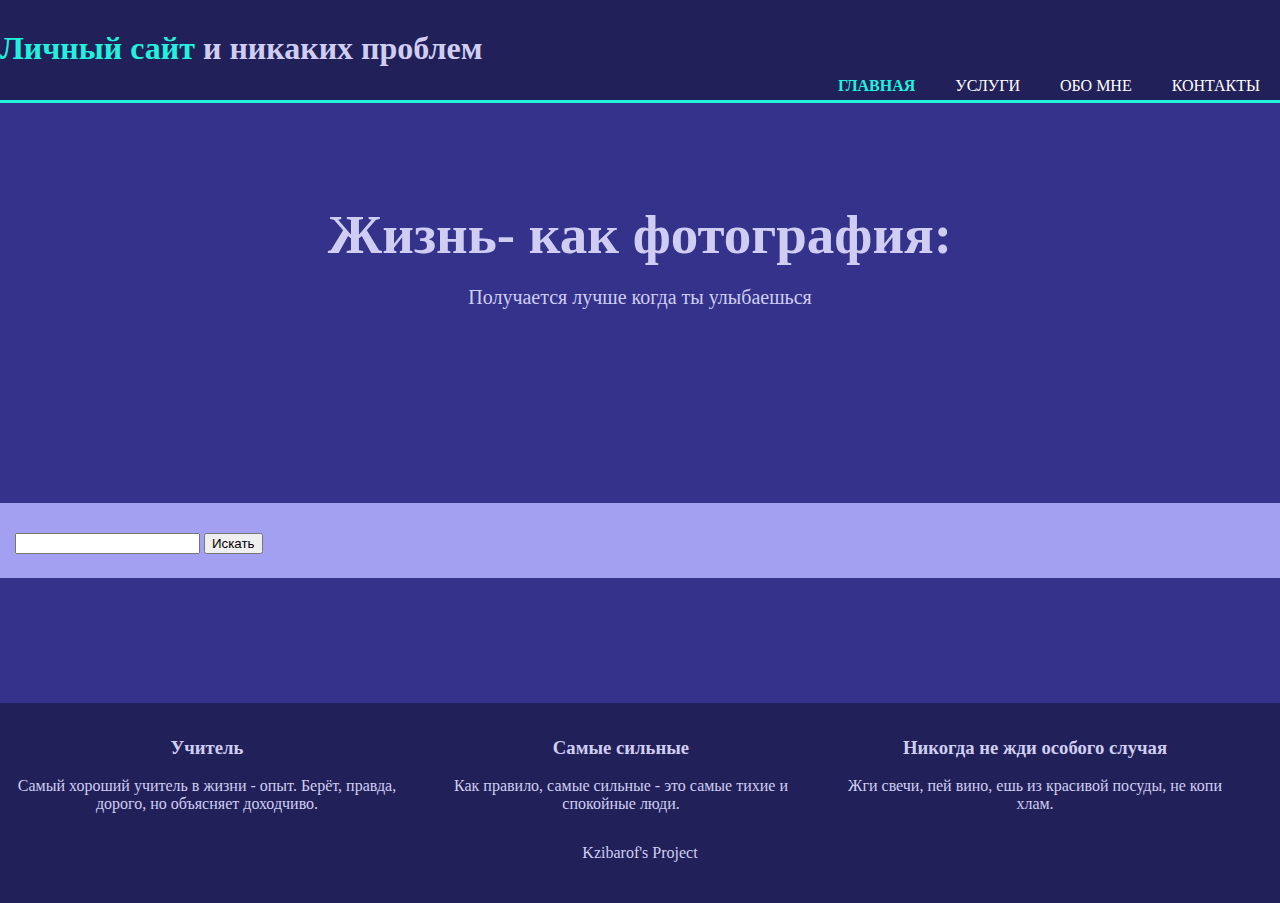
<file: index.html>
<!DOCTYPE html>
<html>
<head>
	<title>Kzibarof</title>
	<meta charset="utf-8">
	<link rel="stylesheet" type="text/css" href="style.css">
	<link rel="shortcut icon" href="ico.jpg" type="image/jpg">
</head>

<body>
	<header>
		<div class="container">
			<div>
				<h1><span class="fa fa-rocket"></span> <span class="highlight">Личный сайт</span> и никаких проблем</h1>
			</div>
			<nav>
				<ul>
					<li class="current"><a href="index.html">Главная</a></li>
					<li><a href="services.html">Услуги</a></li>
					<li><a href="about.html">Обо мне</a></li>
					<li><a href="contacts.html">Контакты</a></li>
				</ul>
			</nav>
		</div>
	</header>

	<section id="showcase">
		<div class="container">
			<h1>Жизнь- как фотография:</h1>
			<p>Получается лучше когда ты улыбаешься</p>
		</div>
	</section>

	<section id="search">
		<h1></h1>
		<div class="container">
			<form action="https://www.google.com/search" method="get">
                <input type="text" name="q">
                <button type="sublimit">Искать</button>
			</form>
		</div>
	</section>

	<section id="boxes">
		<div class="co">
			<div class="box">
				<span class="fa fa-signal fa-5x"></span>
				<h3>Учитель</h3>
				<p>Самый хороший учитель в жизни - опыт. Берёт, правда, дорого, но объясняет доходчиво.</p>
			</div>
			<div class="box">
				<span class="fa fa-photo fa-5x"></span>
				<h3>Самые сильные</h3>
				<p>Как правило, самые сильные - это самые тихие и спокойные люди.</p>
			</div>
			<div class="box">
				<span class="fa fa-cube fa-5x"></span>
				<h3>Никогда не жди особого случая</h3>
				<p> Жги свечи, пей вино, ешь из красивой посуды, не копи хлам.</p>
			</div>
		</div>
	</section>

	<footer>
		<p>Kzibarof's Project</p>
	</footer>
</body>
</html>
</file>
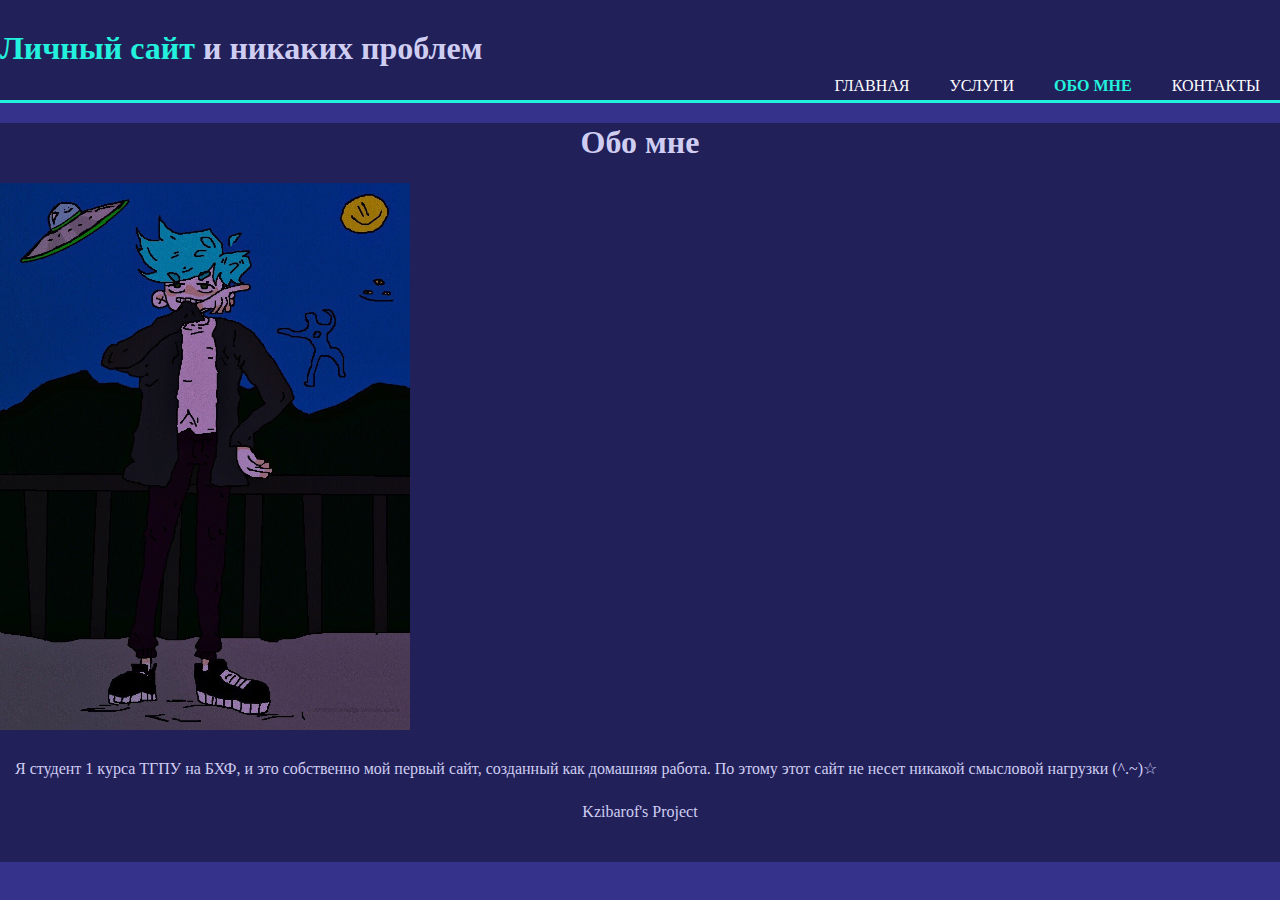
<file: about.html>
<!DOCTYPE html>
<html>
<head>
	<title>Kzibarof</title>
	<meta charset="utf-8">
	<link rel="stylesheet" type="text/css" href="style.css">
	<link rel="shortcut icon" href="ico.jpg" type="image/jpg">
</head>

<body>
	<header>
		<div class="container">
			<div>
				<h1><span class="fa fa-rocket"></span> <span class="highlight">Личный сайт</span> и никаких проблем</h1>
			</div>
			<nav>
				<ul>
					<li><a href="index.html">Главная</a></li>
					<li><a href="services.html">Услуги</a></li>
					<li class="current"><a href="about.html">Обо мне</a></li>
					<li><a href="contacts.html">Контакты</a></li>
				</ul>
			</nav>
		</div>
	</header>

	<main>
		<div class="container">
			<article id="main-col">
					<h1 class="page-title">Обо мне</h1>
					<img src="me.png">
					<p class="dark">Я студент 1 курса ТГПУ на БХФ, и это собственно мой первый сайт, созданный как домашняя работа. По этому этот сайт не несет никакой смысловой нагрузки (^.~)☆
					</p>
			</article>
		</div>
	</main>
	<footer>
		<p>Kzibarof's Project</p>
	</footer>
</body>
</html>
</file>
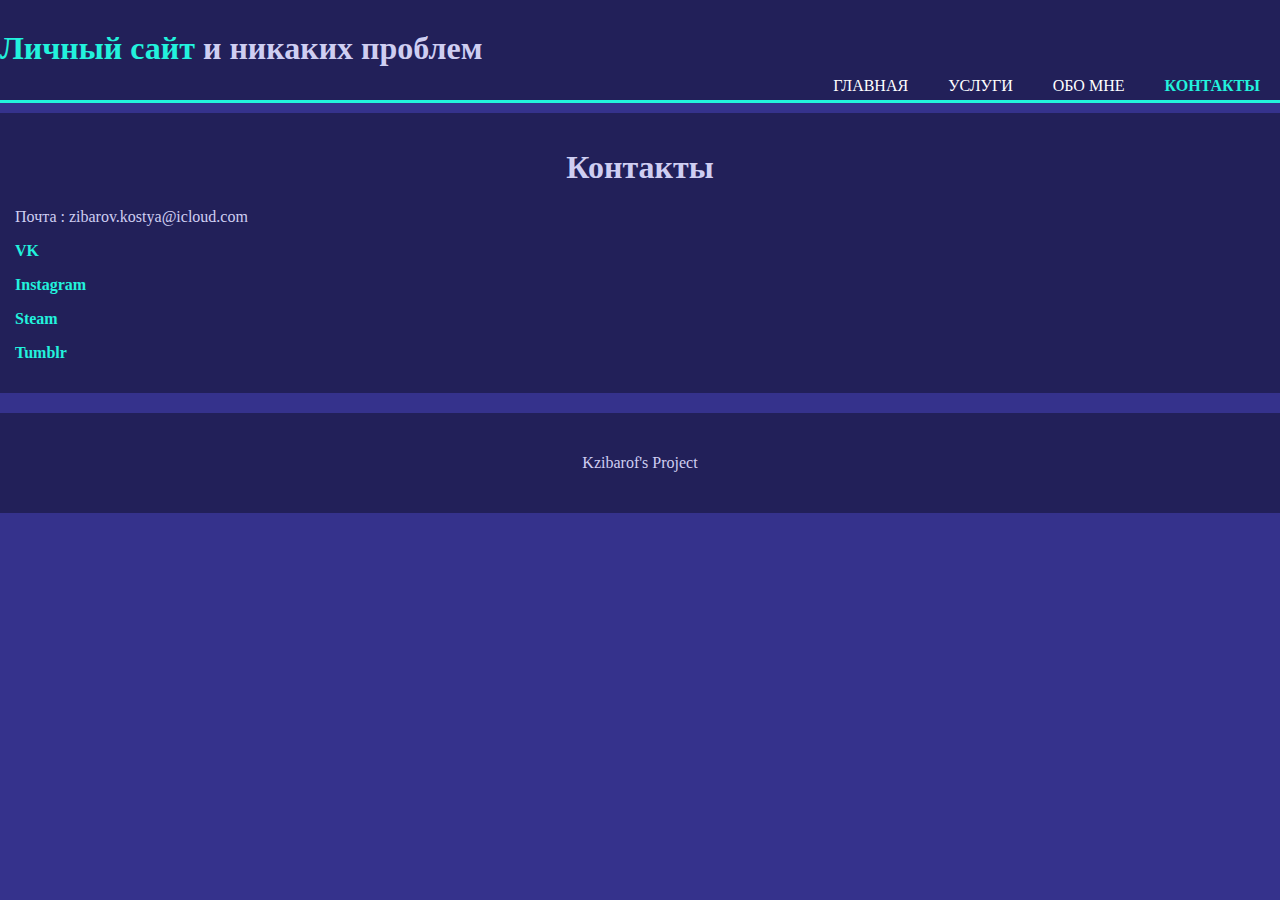
<file: contacts.html>
<html>
<head>
	<title>Kzibarof</title>
	<meta charset="utf-8">
	<link rel="stylesheet" type="text/css" href="style.css">
	<link rel="shortcut icon" href="ico.jpg" type="image/jpg">
</head>

<body>
	<header>
		<div class="container">
			<div>
				<h1><span class="fa fa-rocket"></span> <span class="highlight">Личный сайт</span> и никаких проблем</h1>
			</div>
			<nav>
				<ul>
					<li><a href="index.html">Главная</a></li>
					<li><a href="services.html">Услуги</a></li>
					<li><a href="about.html">Обо мне</a></li>
					<li class="current"><a href="contacts.html">Контакты</a></li>
				</ul>
			</nav>
		</div>
	</header>

	<main>
		<div class="dark">
				<h1 class="page-title">Контакты</h1>
				<p>Почта : zibarov.kostya@icloud.com</p>
				<p><a href="https://vk.com/kzibarof" target="_blank">VK</a></p>
				<p><a href="https://Instagram.com/kzibaroff" target="_blank">Instagram</a></p>
				<p><a href="https://steamcommunity.com/id/kzibarofs/" target="_blank">Steam</a></p>
				<p><a href="https://www.tumblr.com/blog/view/kzibarof" target="_blank">Tumblr</a></p>
		</div>
	</main>
	<footer>
		<p>Kzibarof's Project</p>
	</footer>
</body>
</html>
</file>
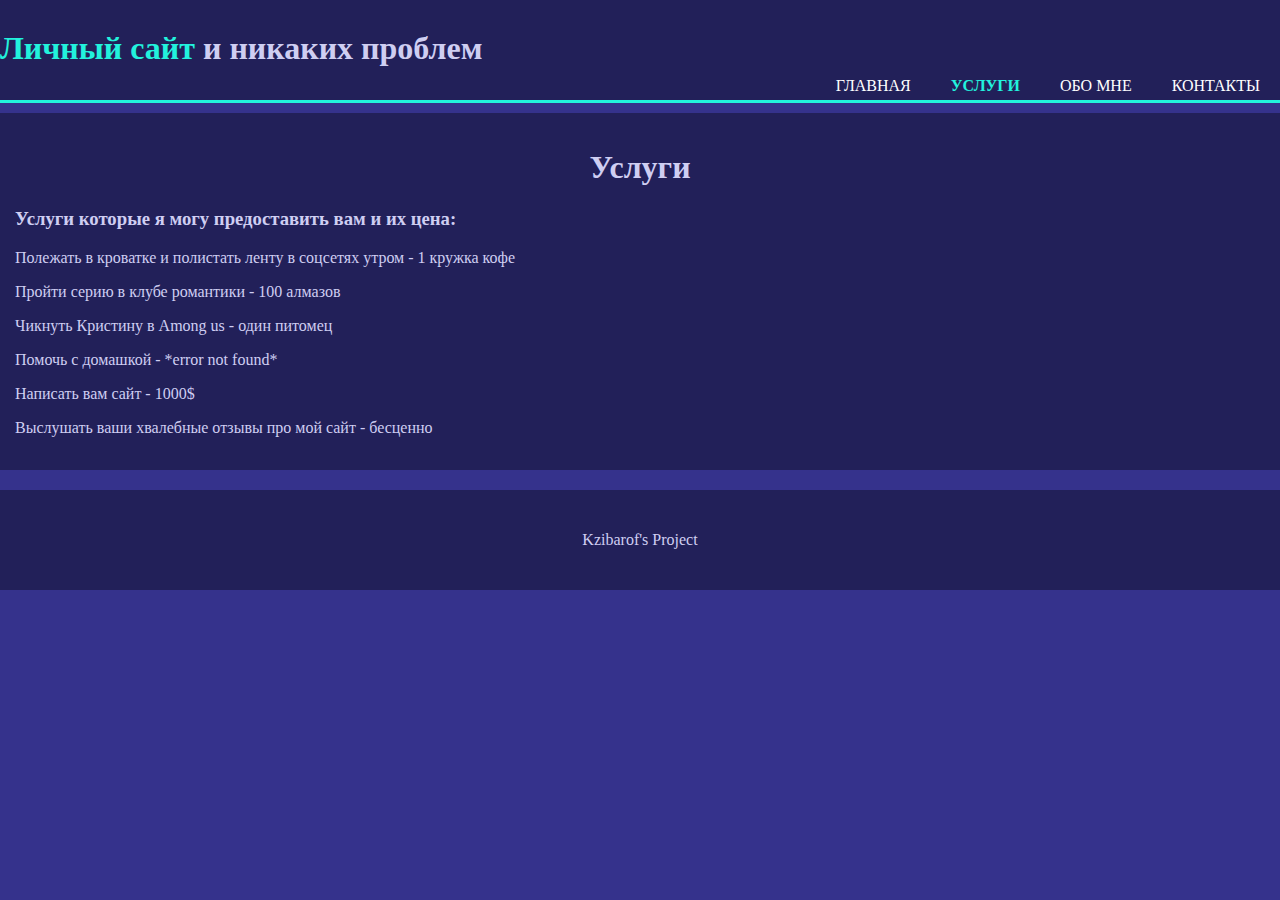
<file: services.html>
<!DOCTYPE html>
<html>
<head>
	<title>Kzibarof</title>
	<meta charset="utf-8">
	<link rel="stylesheet" type="text/css" href="style.css">
	<link rel="shortcut icon" href="ico.jpg" type="image/jpg">
</head>

<body>
	<header>
		<div class="container">
			<div>
				<h1><span class="fa fa-rocket"></span> <span class="highlight">Личный сайт</span> и никаких проблем</h1>
			</div>
			<nav>
				<ul>
					<li><a href="index.html">Главная</a></li>
					<li class="current"><a href="services.html">Услуги</a></li>
					<li><a href="about.html">Обо мне</a></li>
					<li><a href="contacts.html">Контакты</a></li>
				</ul>
			</nav>
		</div>
	</header>

	<main>
		<div class="dark">
			<article id="main-col">
				<h1 class="page-title">Услуги</h1>
				<h3>Услуги которые я могу предоставить вам и их цена:</h3>
				<p>Полежать в кроватке и полистать ленту в соцсетях утром - 1 кружка кофе</p>
				<p>Пройти серию в клубе романтики - 100 алмазов</p>
				<p>Чикнуть Кристину в Among us - один питомец</p>
				<p>Помочь с домашкой - *error not found*</p>
				<p>Написать вам сайт - 1000$</p>
				<p>Выслушать ваши хвалебные отзывы про мой сайт - бесценно</p>
				<h3></h>
			</article>
		</div>
	</main>
	<footer>
		<p>Kzibarof's Project</p>
	</footer>
</body>
</html>
</file>
<file: style.css>
body {
	font: 15/1.5 Arial, Helvetica, sans-serif;
	padding: 0;
	margin: 0;
	background-color: #35328C;
}

.container {
	color: #CFCEF2;
	width: 100%;
	margin: auto;
	overflow: hidden;
}

.dark {
	padding: 15px;
	background: #222059;
	color: #CFCEF2;
	margin-top: 10px;
	margin-bottom: 10px;
}

.page-title {
	text-align: center;
}
.dark a  {
	color: #22F2DD;
	font-weight: bold;
	text-decoration: none;
}

.dark a:visited  {
	color: #EB65DF;
	font-weight: bold;
	text-decoration: none;
}

ul {
	margin: 0;
	padding: 0;
}

header {
	background: #222059;
	color: #ffffff;
	padding-top: 30px;
	min-height: 70px;
	border-bottom: #22F2DD 3px solid;
}

header a {
	color: #ffffff;
	text-decoration: none;
	text-transform: uppercase;
	font-size: 16px;
}

header li {
	float: left;
	display: inline;
	padding: 0 20px 0 20px;
}

.container {
	float: left;
}

.container > div > h1 {
	margin: 0;
}

header nav {
	float: right;
	margin-top: 10px;
}

.container > div > h1 > span:nth-child(2), header .current a {
	color: #22F2DD;
	font-weight: bold;
}

header a:hover {
	color: #cccccc;
	font-weight: bold;
}

#showcase {
	min-height: 400px;
	background-size: cover;
	text-align: center;
	color: #ffffff;
}

#showcase h1 {
	margin-top: 100px;
	font-size: 55px;
	margin-bottom: 10px;
}

#showcase p {
	font-size: 20px;
}

#search div{
    padding: 15px;
    color: #000000;
    background: #a3a0f2;
}

#search h1 {
    float: left;
}

#search form {
    float: left;
    height: 30px;
    margin-top: 15px;
}

#search input[type="search"] {
    padding: 0px;
    height: 20px;
    width: 25px;
}

.button_1 {
	height: 38px;
	background: #cccccc;
	border: 0;
	padding-left: 20px;
	padding-right: 20px;
	color: #000000;
}

#boxes {
	margin-top: 200px;
}

#boxes .box {
	color: #CFCEF2;
	float: left;
	text-align: center;
	width: 30%;
	padding: 15px;
}

footer {
	padding: 25px;
	margin-top: 20px;
	color: #CFCEF2;
	background-color: #222059;
	text-align: center;
}

aside #sidebar {
	float: right;
	width: 30%;
	padding: 5px;
}

article #main-col {
	float: left;
	width: 65%;
}

aside #sidebar input, aside #sidebar textarea {
	width: 90%;
	padding: 5px;
}
</file>
